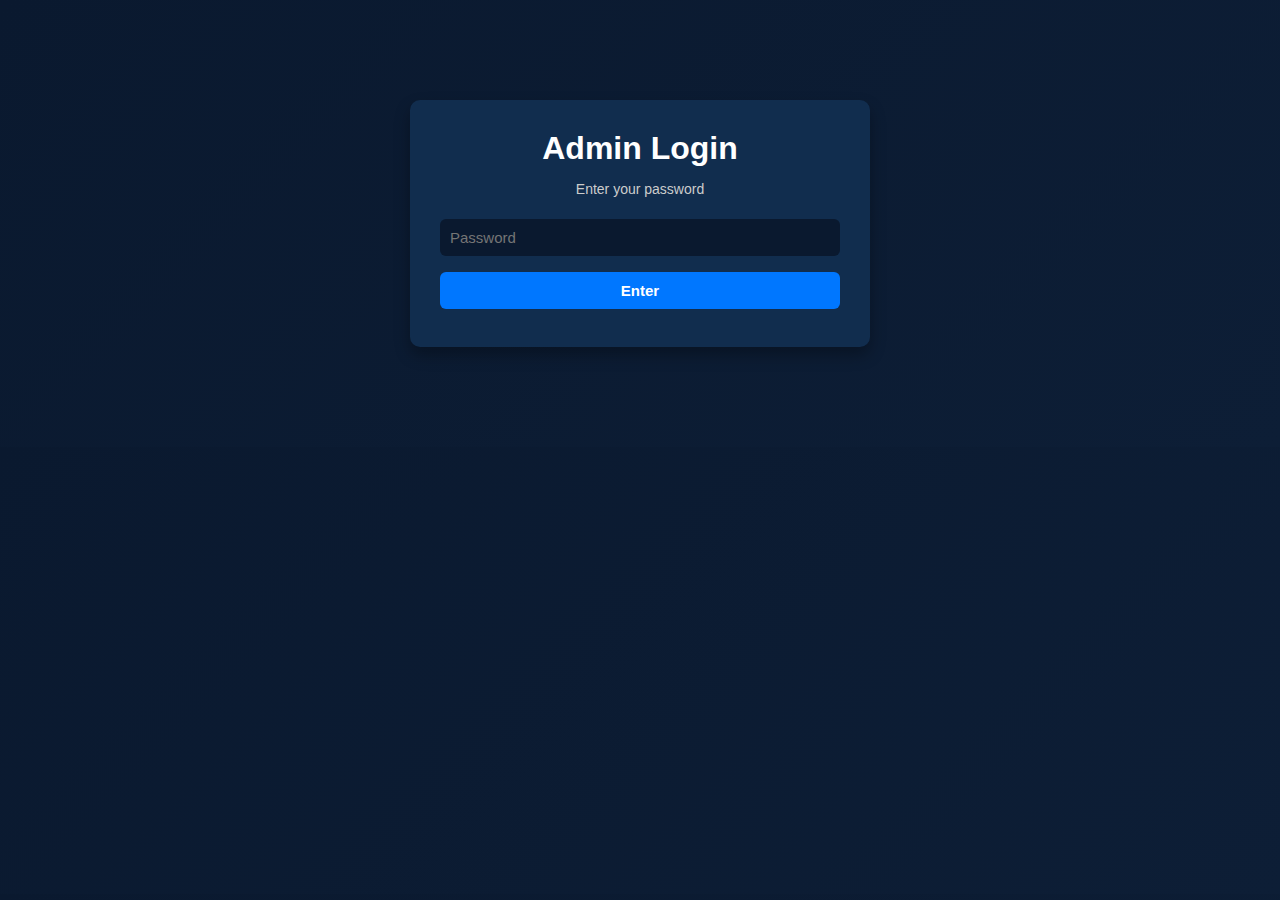
<file: admin.html>
<!DOCTYPE html>
<html lang="en">
<head>
  <meta charset="utf-8">
  <meta name="viewport" content="width=device-width,initial-scale=1">
  <title>SG — Admin Login</title>
  <link rel="stylesheet" href="style.css">
</head>
<body class="login-page">
  <div class="login-container">
    <h1>Admin Login</h1>
    <p class="muted">Enter your password</p>
    <input id="pass" type="password" placeholder="Password">
    <button id="go">Enter</button>
    <div id="err" class="error-message">Incorrect password</div>
  </div>

  <script>
    if(!localStorage.getItem("sg_password")){
      localStorage.setItem("sg_password", "sgadmin2828");
    }

    document.getElementById('go').addEventListener('click', () => {
      const stored = localStorage.getItem("sg_password");
      if (document.getElementById('pass').value === stored) {
        window.location.href = "index.html";
      } else {
        document.getElementById('err').style.display = 'block';
        setTimeout(()=> document.getElementById('err').style.display='none',2000);
      }
    });
  </script>
</body>
</html>
</file>
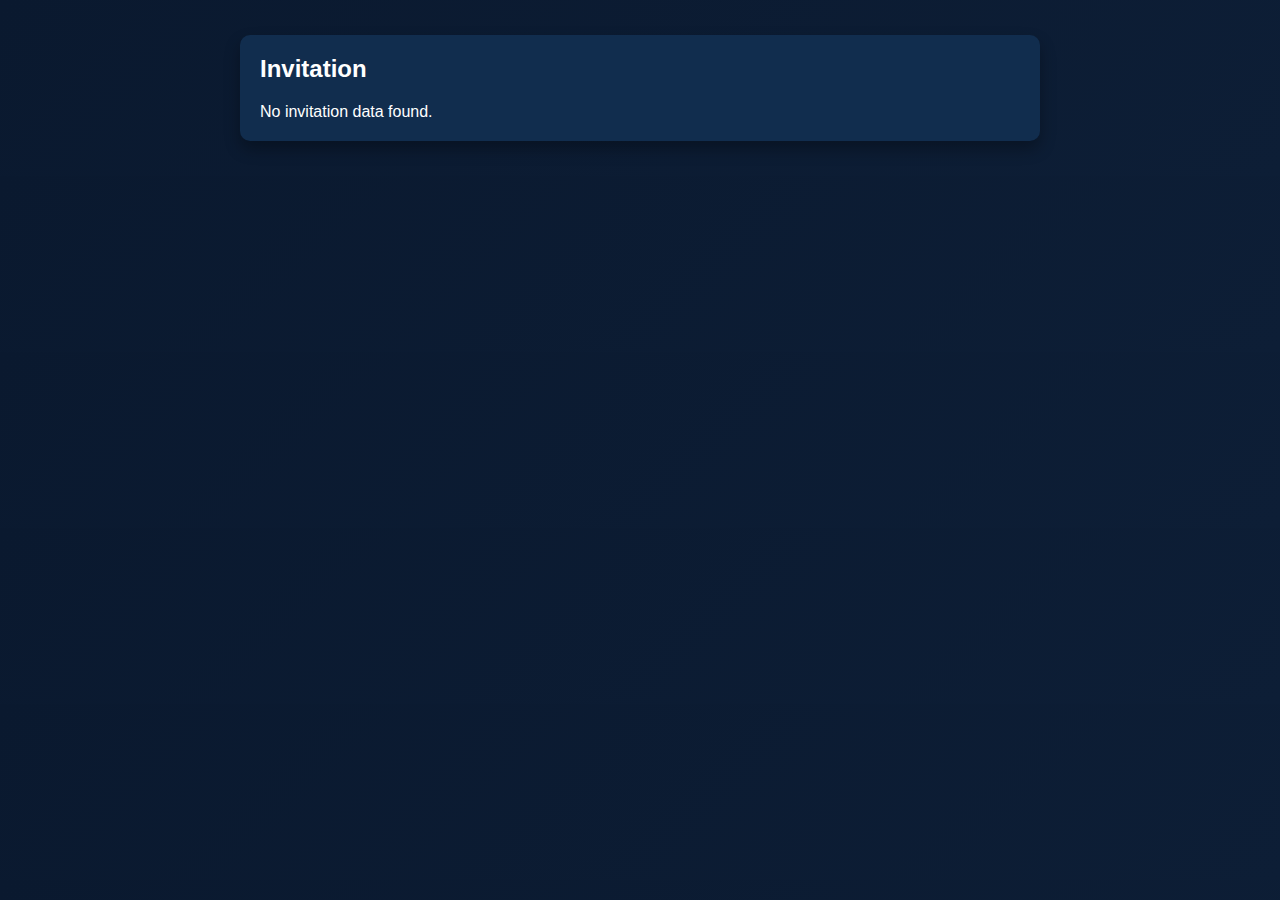
<file: invite.html>
<!DOCTYPE html>
<html lang="en">
<head>
  <meta charset="utf-8">
  <meta name="viewport" content="width=device-width,initial-scale=1">
  <title>SG — Invitation</title>
  <link rel="stylesheet" href="style.css">
</head>
<body>
  <div class="container">
    <div class="card">
      <h2 id="title">Invitation</h2>
      <div id="content">Loading...</div>
    </div>
  </div>

  <script>
    function decodeData(b64){
      try{
        const binary = atob(b64);
        const bytes = new Uint8Array(binary.length);
        for(let i=0;i<binary.length;i++) bytes[i]=binary.charCodeAt(i);
        return new TextDecoder().decode(bytes);
      }catch(e){ return null; }
    }

    const params = new URLSearchParams(window.location.search);
    const dataParam = params.get("data");

    if(dataParam){
      try{
        const jsonStr = decodeData(dataParam);
        const obj = JSON.parse(jsonStr);
        document.getElementById("content").innerText =
`Dear ${obj.guest}

You are invited to:
${obj.eventName}

When: ${obj.date} ${obj.time}
Where: ${obj.venue}
Dress code: ${obj.dressCode}

Notes:
${obj.description}`;
      }catch(e){
        document.getElementById("content").innerText = "Invalid invitation data.";
      }
    } else {
      document.getElementById("content").innerText = "No invitation data found.";
    }
  </script>
</body>
</html>
</file>
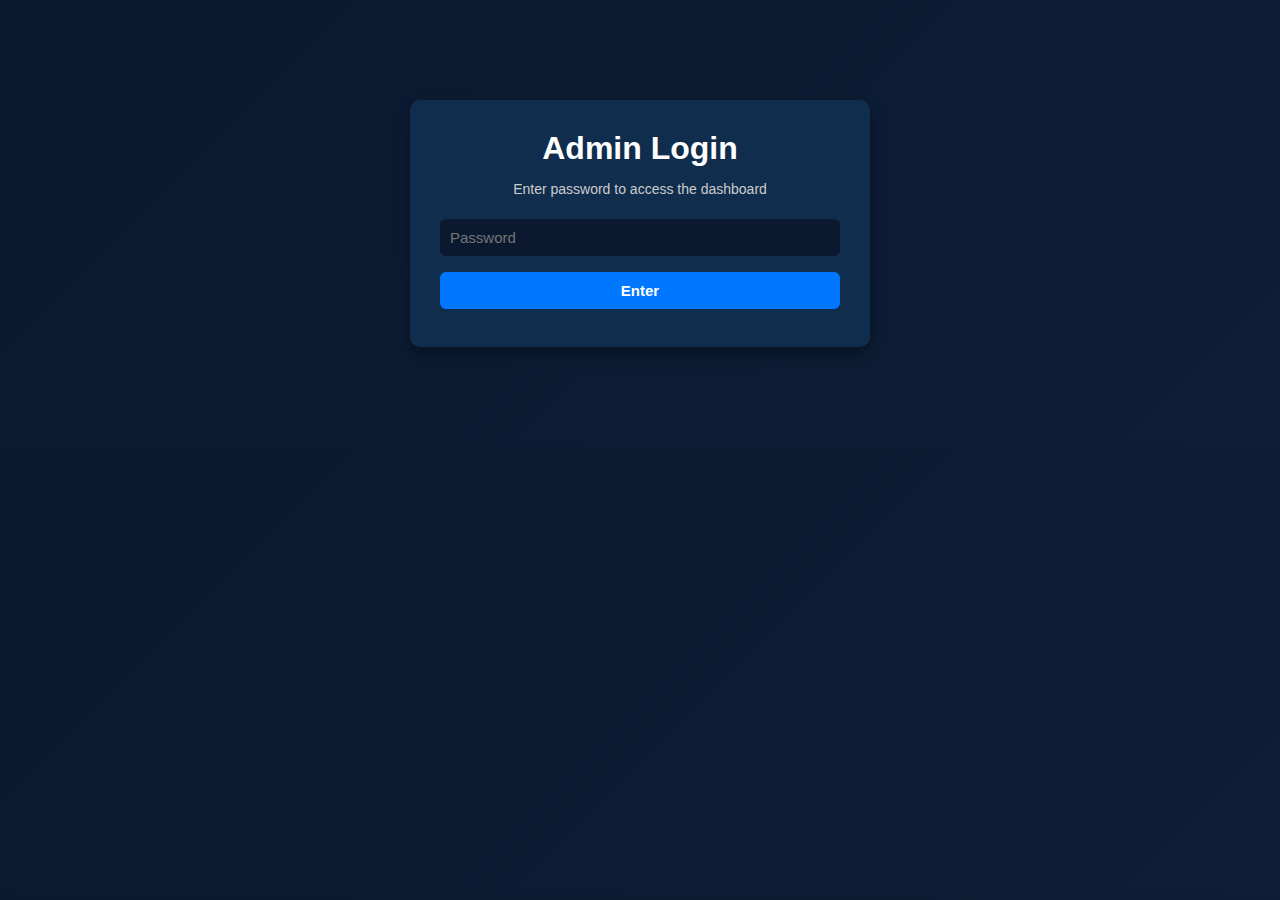
<file: main.html>
<!DOCTYPE html>
<html lang="en">
<head>
  <meta charset="utf-8">
  <meta name="viewport" content="width=device-width,initial-scale=1">
  <title>SG — Admin Access</title>
  <link rel="stylesheet" href="style.css">
</head>
<body class="login-page">
  <div class="login-container">
    <h1>Admin Login</h1>
    <p class="muted">Enter password to access the dashboard</p>
    <input id="pass" type="password" placeholder="Password">
    <button id="go">Enter</button>
    <div id="err" class="error-message">Incorrect password</div>
  </div>

  <script>
    // default password
    if(!localStorage.getItem("sg_password")){
      localStorage.setItem("sg_password", "sgadmin2828");
    }

    document.getElementById('go').addEventListener('click', () => {
      const stored = localStorage.getItem("sg_password");
      if (document.getElementById('pass').value === stored) {
        window.location.href = "index.html";
      } else {
        document.getElementById('err').style.display = 'block';
        setTimeout(()=> document.getElementById('err').style.display='none',2000);
      }
    });
  </script>
</body>
</html>
</file>
<file: style.css>
:root {
  --dark-blue: #0a192f;
  --mid-blue: #112d4e;
  --accent-blue: #0077ff;
  --white: #ffffff;
  --grey: #cccccc;
}

body {
  background: linear-gradient(135deg, var(--dark-blue), #0d1e36);
  color: var(--white);
  font-family: 'Poppins', Arial, sans-serif;
  margin: 0;
  padding: 20px;
}

.container {
  max-width: 800px;
  margin: auto;
}

.card {
  background: var(--mid-blue);
  padding: 20px;
  margin: 15px 0;
  border-radius: 10px;
  box-shadow: 0 8px 16px rgba(0,0,0,0.3);
}

h1, h2 {
  margin-top: 0;
  color: var(--white);
}

.muted {
  color: var(--grey);
  font-size: 14px;
}

/* Login Page */
.login-container {
  max-width: 400px;
  margin: 80px auto;
  padding: 30px;
  background: var(--mid-blue);
  border-radius: 10px;
  text-align: center;
  box-shadow: 0 8px 16px rgba(0,0,0,0.3);
}

.login-container h1 {
  margin-bottom: 10px;
}

.error-message {
  display: none;
  color: #ff4444;
  margin-top: 10px;
  font-size: 14px;
}

/* Inputs & Buttons */
input, textarea, select, button {
  width: 100%;
  margin: 8px 0;
  padding: 10px;
  border: none;
  border-radius: 6px;
  box-sizing: border-box;
  font-size: 15px;
}

input, textarea, select {
  background-color: var(--dark-blue);
  color: var(--white);
}

textarea {
  resize: vertical;
  min-height: 60px;
}

button {
  background-color: var(--accent-blue);
  color: var(--white);
  cursor: pointer;
  font-weight: bold;
  transition: background 0.3s ease;
}

button:hover {
  background-color: #3399ff;
}

/* Event List */
#eventList li {
  padding: 6px 8px;
  border-bottom: 1px solid var(--accent-blue);
  display: flex;
  justify-content: space-between;
  align-items: center;
}
#eventList button {
  width: auto;
  padding: 4px 8px;
  font-size: 13px;
}

/* Invitation Result */
#invitationResult {
  margin-top: 20px;
  background-color: var(--dark-blue);
  padding: 10px;
  border-radius: 6px;
  text-align: center;
  white-space: pre-wrap;
  box-shadow: 0 4px 8px rgba(0,0,0,0.2);
}

/* History Table */
.table-wrapper {
  max-height: 300px;
  overflow-y: auto;
}
table {
  width: 100%;
  border-collapse: collapse;
  font-size: 14px;
}
th, td {
  border-bottom: 1px solid var(--accent-blue);
  padding: 6px;
  text-align: left;
}
th {
  background: rgba(255,255,255,0.1);
}
td button {
  width: auto;
  padding: 4px 8px;
  font-size: 13px;
}
.actions {
  margin-bottom: 10px;
  display: flex;
  gap: 10px;
}
</file>
